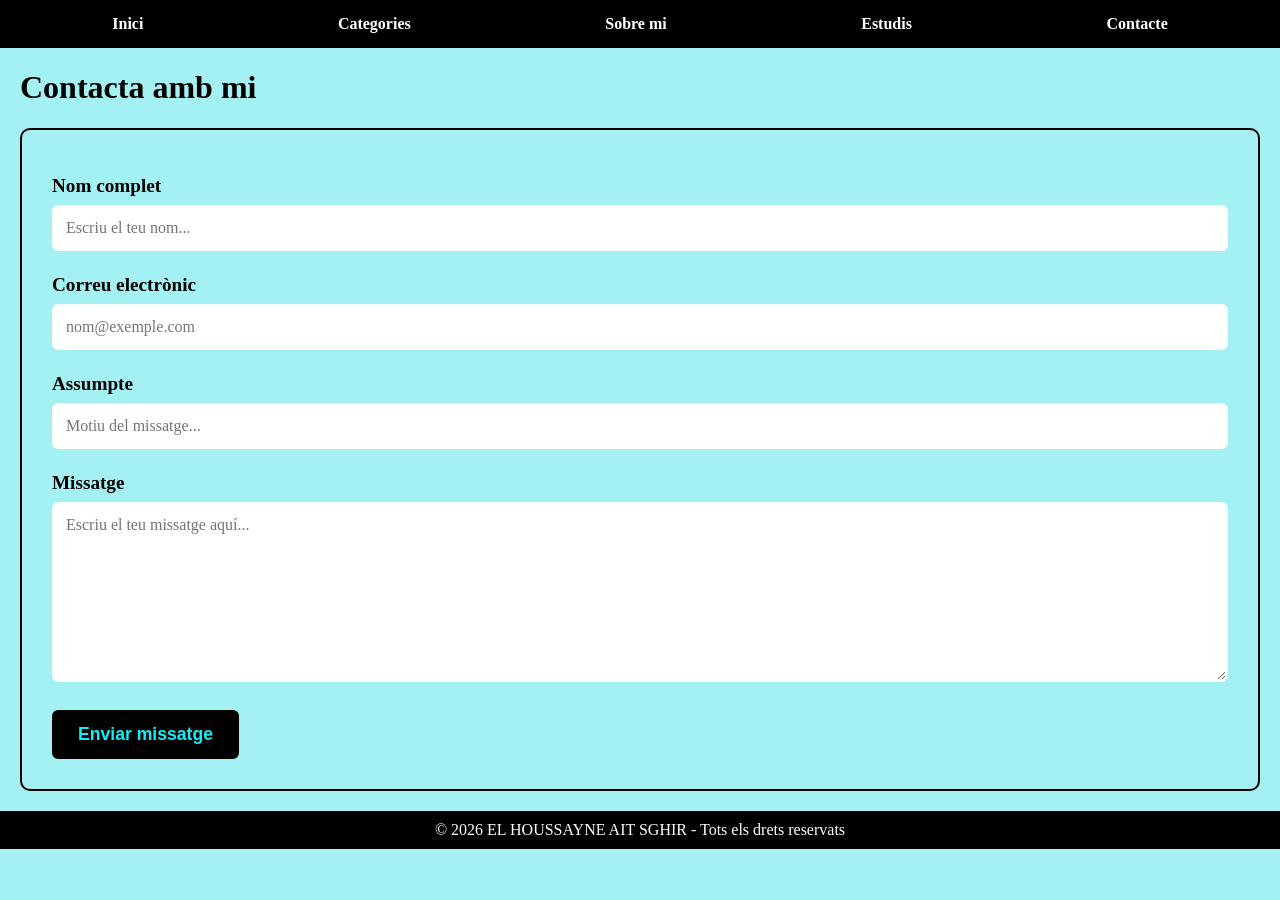
<file: pages/contacta.html>
<!DOCTYPE html>
<html lang="ca">
<head>
    <meta charset="UTF-8">
    <title>Contacta</title>
    <link rel="stylesheet" href="../css/style.css">
</head>
<body>
    <header>
        <nav>
            <a href="../index.html">Inici</a>
            <a href="categories.html">Categories</a>
            <a href="sobre_mi.html">Sobre mi</a>
            <a href="estudis.html">Estudis</a>
            <a href="contacta.html">Contacte</a>
        </nav>
    </header>

    <div class="contingut">
        <h1>Contacta amb mi</h1>

        <form>
            <label for="nom">Nom complet</label>
            <input type="text" id="nom" name="nom" placeholder="Escriu el teu nom...">

            <label for="correu">Correu electrònic</label>
            <input type="email" id="correu" name="correu" placeholder="nom@exemple.com">

            <label for="assumpte">Assumpte</label>
            <input type="text" id="assumpte" name="assumpte" placeholder="Motiu del missatge...">

            <label for="missatge">Missatge</label>
            <textarea id="missatge" name="missatge" placeholder="Escriu el teu missatge aquí..."></textarea>

            <button type="submit">Enviar missatge</button>
        </form>
    </div>

    <footer>
        <p>© 2026 EL HOUSSAYNE AIT SGHIR - Tots els drets reservats</p>
    </footer>
</body>
</html>
</file>
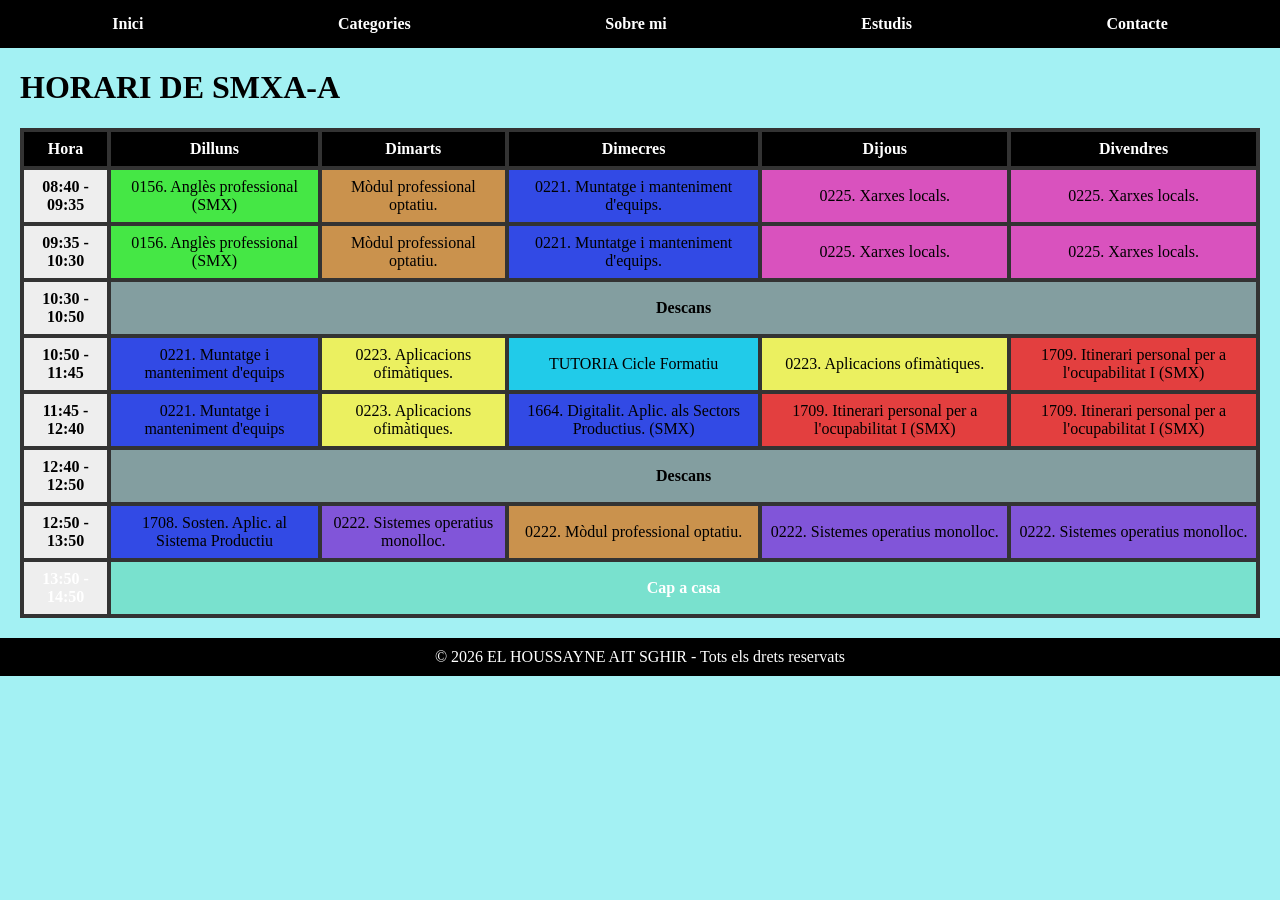
<file: pages/estudis.html>
<!DOCTYPE html>
<html lang="ca">
<head>
    <meta charset="UTF-8">
    <title>Estudis</title>
    <link rel="stylesheet" href="../css/style.css">
</head>
<body>
    <header>
        <nav>
            <a href="../index.html">Inici</a>
            <a href="categories.html">Categories</a>
            <a href="sobre_mi.html">Sobre mi</a>
            <a href="estudis.html">Estudis</a>
            <a href="contacta.html">Contacte</a>
        </nav>
    </header>

    <div class="contingut">
        <h1>HORARI DE SMXA-A</h1>

        <table class="horari">
            <thead>
                <tr>
                    <th>Hora</th>
                    <th>Dilluns</th>
                    <th>Dimarts</th>
                    <th>Dimecres</th>
                    <th>Dijous</th>
                    <th>Divendres</th>
                </tr>
            </thead>
            <tbody>
                <tr>
                    <td class="hora">08:40 - 09:35</td>
                    <td class="angles">0156. Anglès professional (SMX)</td>
                    <td class="optatiu">Mòdul professional optatiu.</td>
                    <td class="tecnic">0221. Muntatge i manteniment d'equips.</td>
                    <td class="xarxes">0225. Xarxes locals.</td>
                    <td class="xarxes">0225. Xarxes locals.</td>
                </tr>
                <tr>
                    <td class="hora">09:35 - 10:30</td>
                    <td class="angles">0156. Anglès professional (SMX)</td>
                    <td class="optatiu">Mòdul professional optatiu.</td>
                    <td class="tecnic">0221. Muntatge i manteniment d'equips.</td>
                    <td class="xarxes">0225. Xarxes locals.</td>
                    <td class="xarxes">0225. Xarxes locals.</td>
                </tr>
                <tr class="descans">
                    <td class="hora">10:30 - 10:50</td>
                    <td colspan="5">Descans</td>
                </tr>
                <tr>
                    <td class="hora">10:50 - 11:45</td>
                    <td class="tecnic">0221. Muntatge i manteniment d'equips</td>
                    <td class="ofimatica">0223. Aplicacions ofimàtiques.</td>
                    <td class="tutoria">TUTORIA Cicle Formatiu</td>
                   <td class="ofimatica">0223. Aplicacions ofimàtiques.</td>
                    <td class="itinerari">1709. Itinerari personal per a l'ocupabilitat I (SMX)</td>
                </tr>
                <tr>
                    <td class="hora">11:45 - 12:40</td>
                    <td class="tecnic">0221. Muntatge i manteniment d'equips</td>
                    <td class="ofimatica">0223. Aplicacions ofimàtiques.</td>
                    <td class="tecnic">1664. Digitalit. Aplic. als Sectors Productius. (SMX)</td>
                    <td class="itinerari">1709. Itinerari personal per a l'ocupabilitat I (SMX)</td>
                    <td class="itinerari">1709. Itinerari personal per a l'ocupabilitat I (SMX)</td>
                </tr>
                <tr class="descans">
                    <td class="hora">12:40 - 12:50</td>
                    <td colspan="5">Descans</td>
                </tr>
                <tr>
                    <td class="hora">12:50 - 13:50</td>
                    <td class="tecnic">1708. Sosten. Aplic. al Sistema Productiu</td>
                    <td class="sistemes">0222. Sistemes operatius monolloc.</td>
                    <td class="optatiu">0222. Mòdul professional optatiu.</td>
                    <td class="sistemes">0222. Sistemes operatius monolloc.</td>
                    <td class="sistemes">0222. Sistemes operatius monolloc.</td>
                </tr>
                <tr class="cap">
                    <td class="hora">13:50 - 14:50</td>
                    <td colspan="5">Cap a casa</td>
                </tr>
            </tbody>
        </table>
    </div>

    <footer>
        <p>© 2026 EL HOUSSAYNE AIT SGHIR - Tots els drets reservats</p>
    </footer>
</body>
</html>
</file>
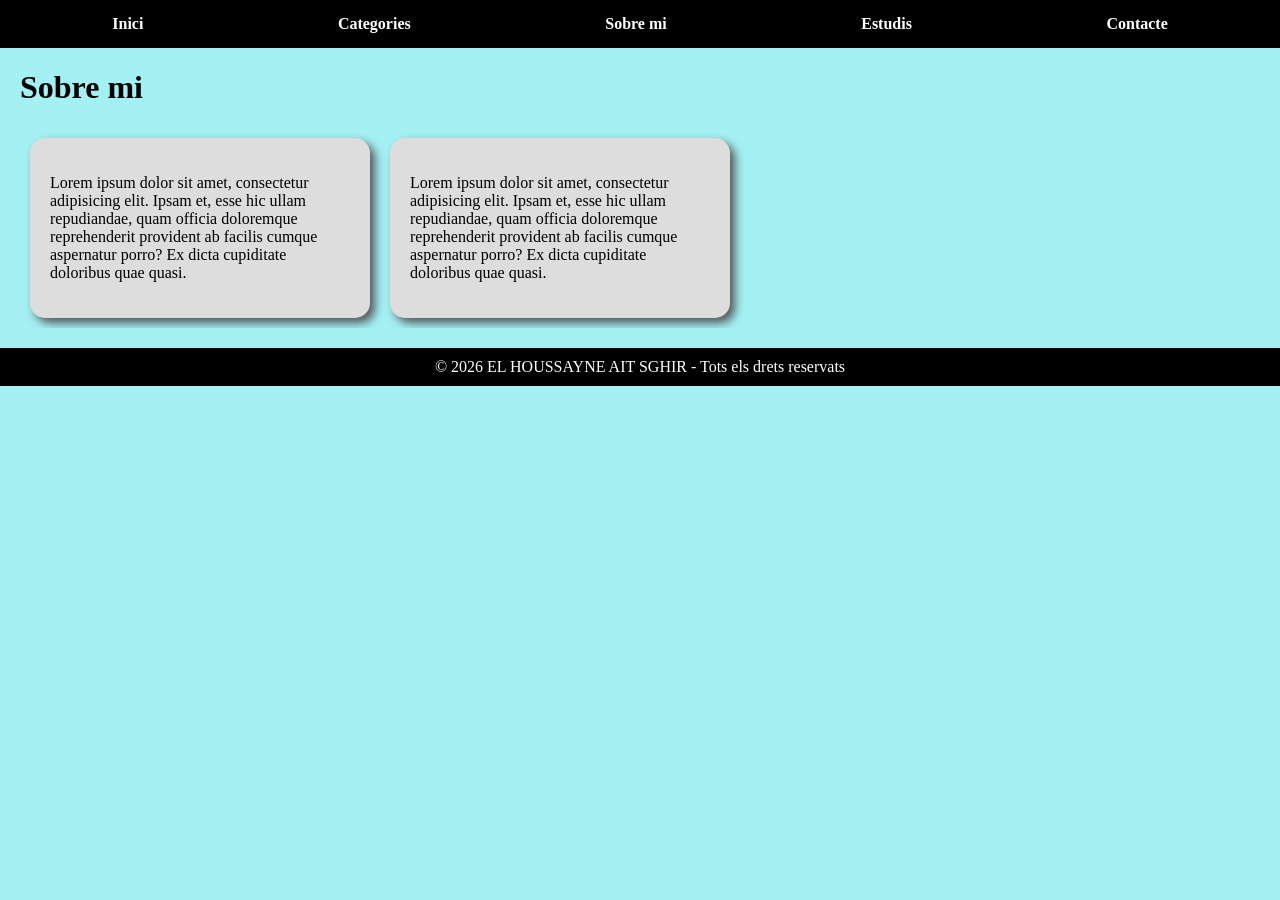
<file: pages/sobre_mi.html>
<!DOCTYPE html>
<html lang="ca">
<head>
    <meta charset="UTF-8">
    <title>Sobre mi</title>
    <link rel="stylesheet" href="../css/style.css">
</head>
<body>
    <header>
        <nav>
            <a href="../index.html">Inici</a>
            <a href="categories.html">Categories</a>
            <a href="sobre_mi.html">Sobre mi</a>
            <a href="estudis.html"> Estudis</a>
            <a href="contacta.html">Contacte</a>

        </nav>
    </header>

    <div class="contingut">
        <h1>Sobre mi</h1>

        <div class="fila">
            <div class="targeta">
                <p>Lorem ipsum dolor sit amet, consectetur adipisicing elit. Ipsam et, esse hic ullam repudiandae, quam officia doloremque reprehenderit provident ab facilis cumque aspernatur porro? Ex dicta cupiditate doloribus quae quasi.</p>
            </div>
            <div class="targeta">
                <p>Lorem ipsum dolor sit amet, consectetur adipisicing elit. Ipsam et, esse hic ullam repudiandae, quam officia doloremque reprehenderit provident ab facilis cumque aspernatur porro? Ex dicta cupiditate doloribus quae quasi.</p>
            </div>
        </div>
    </div>

    <footer>
        <p>© 2026 EL HOUSSAYNE AIT SGHIR - Tots els drets reservats</p>
    </footer>
</body>
</html>
</file>
<file: css/style.css>
body {
    background-color: #a3f1f3;
    font-family: "Times New Roman", serif;
    margin: 0;
}

header {
    background-color: #000;
}

nav {
    display: flex;
    justify-content: space-around;
    padding: 15px;
}

nav a {
    color: #fff;
    text-decoration: none;
    font-weight: bold;
}


.contingut {
    margin: 20px;
}

h1, h2 {
    color: #000;
}

.fila {
    display: flex;
    gap: 20px;
    overflow-x: auto;
    padding: 10px;
}

.fila img {
    width: 110px;
    height: 130px;
    object-fit: cover;
    border: 3px solid #000;
    border-radius: 20px;
    box-shadow: 0 0 10px #000;
    flex-shrink: 0;
}

.targeta {
    background-color: #ddd;
    border-radius: 15px;
    padding: 20px;
    width: 300px;
    flex-shrink: 0;
    box-shadow: 5px 5px 10px #555;
}


footer {
    background-color: #000;
    color: #fff;
    text-align: center;
    padding: 10px;
}

footer p {
    margin: 0;
}

.horari {
    width: 100%;
    border-collapse: collapse;
    background-color: #fff;
}

.horari th,
.horari td {
    border: 1px solid #000;
    padding: 8px;
    text-align: center;
}

.horari th {
    background-color: #000;
    color: #fff;
}

.horari .hora {
    font-weight: bold;
    background-color: #eee;
}

.tecnic    { background-color: #1833e2e2; }  
.angles    { background-color: #45e745; }  
.xarxes    { background-color: #d952be; }  
.sistemes  { background-color: #8155d9; }  
.optatiu   { background-color: #ca924d; }  
.tutoria   { background-color: #21cbe9; }  
.itinerari { background-color: #e33f3f; }  
.ofimatica { background-color: #ebf05bf6; } 
 .descans td {
    background-color: #839ea0;
    font-weight: bold;
}

.cap td {
    background-color: #79e1ce;
    color: #fff;
    font-weight: bold;
}
.horari td,
.horari th {
    border-left: 4px solid #333;
    border-right: 4px solid #333;
    border-top: 4px solid #333;
    border-bottom:  4px solid #333;
}
form {
    border: 2px solid #000;
    border-radius: 10px;
    padding: 30px;
    display: flex;
    flex-direction: column;
    gap: 8px;
}

form label {
    font-weight: bold;
    font-size: 1.2em;
    margin-top: 15px;
}

form input,
form textarea {
    width: 100%;
    padding: 12px;
    border: 2px solid #fbfbfb;
    border-radius: 6px;
    font-size: 1em;
    font-family: inherit;
    box-sizing: border-box;
    
}

form textarea {
    min-height: 180px;
    resize: vertical;
    
}

form button {
    align-self: flex-start;
    margin-top: 20px;
    padding: 12px 24px;
    background: #000;
    color: #12eef6;
    border: 2px solid #000000;
    border-radius: 6px;
    font-size: 1.1em;
    font-weight: bold;
    cursor: pointer;
</file>
